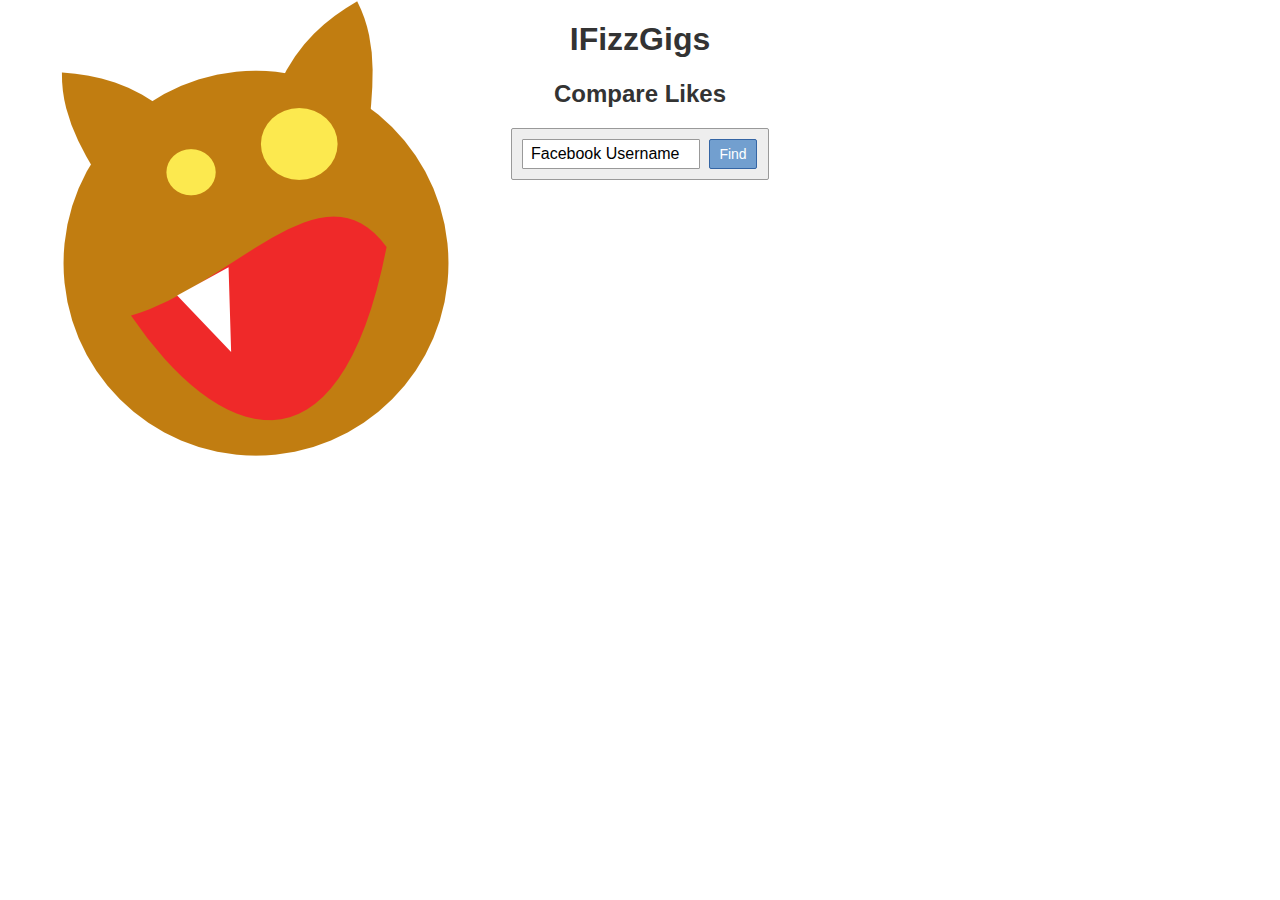
<file: index.html>
<!DOCTYPE HTML>
<html>
<head>
	<title>IFizzGigs</title>
	<meta http-equiv="Content-Type" content="text/html; charset=UTF-8">
	<link type="image/png" rel="icon" href="favicon.png">
	<link type="text/css" rel="stylesheet" href="css/main.css">
	<script>
		var ifgs = ifgs || {};
	</script>
	<script data-main="app/main" src="lib/require.js"></script>
</head>
<body>
	<div id="ifgs">
		<div id="header">
			<h1>IFizzGigs</h1>
			<h2>Compare Likes</h2>
		</div>
		<div id="controls" class="clearfix">
			<div id="reset">
				Reset
			</div>
			<div id="userInputFields">
				<input type="text" name="username" class="userInput">
				<div class="userInputSubmit">Find</div>
			</div>
		</div>
		<div class="user"></div>
		<h3>Common Likes</h3>
		<div class="likes"></div>
		<div id="tooltip"></div>
	</div>
	<div id="fb-root"></div>
	<script>
		window.fbAsyncInit = function() {
			FB.init({
				appId      : '507177022629731', // App ID
				channelUrl : '//ifgs.infocraft.org/channel.html', // Channel File
				status     : true, // check login status
				cookie     : true, // enable cookies to allow the server to access the session
				xfbml      : true  // parse XFBML
			});
			// Additional initialization code here
		};
		// Load the SDK Asynchronously
		(function(d){
			var js, id = 'facebook-jssdk', ref = d.getElementsByTagName('script')[0];
			if (d.getElementById(id)) {return;}
			js = d.createElement('script'); js.id = id; js.async = true;
			js.src = "//connect.facebook.net/en_US/all.js";
			ref.parentNode.insertBefore(js, ref);
		 }(document));
	  </script>
</body>
</html>
</file>
<file: css/main.css>
body {
	background: url('/favicon.png') left top no-repeat;
}

#ifgs {
	color: #333;
	font-family: sans-serif;
	width: 258px;
	margin: 0px auto;
	text-align: center;
}

/* Clearfix */
.clearfix:after {
	content: ".";
	display: block;
	clear: both;
	visibility: hidden;
	line-height: 0;
	height: 0;
}
 
.clearfix {
	display: inline-block;
}
 
html[xmlns] .clearfix {
	display: block;
}
 
* html .clearfix {
	height: 1%;
}

/* Reset */
a {
	color: #333;
	text-decoration: none;
}

a img {
    border: 0;
}

/* IFizzGigs Header */
#ifgs #header {
	
}

/* IFizzGigs User Styles */
#ifgs .user, #ifgs .likes, #ifgs #controls {
	border: 1px solid #999;
	border-radius: 2px;
	background-color: #eee;
	width: 236px;
	padding: 10px;
}

#ifgs .user .userName {
	font-weight: bold;
	width: 235px;
}

#ifgs .user img, #ifgs .likes img {
	box-shadow: 0px 0px 5px 1px #999;
	border-radius: 4px;
}

#ifgs .userInput {
	border: 1px solid #999;
	background-color: #fff;
	border-radius: 1px;
	width: 160px;
	height: 20px;
	font-size: 16px;
	padding: 4px 8px;
	float: left;
}

#ifgs .userInputSubmit, #reset {
	width: 30px;
	padding: 3px 8px;
	margin-left: 9px;
	font-size: 14px;
	line-height: 22px;
	color: #fff;
	border: 1px solid #3465a4;
	background-color: #729fcf;
	border-radius: 2px;
	float: left;
	cursor: pointer;
}

/* IFizzGigs Likes Styles */
#ifgs .likes img {
	margin: 3px;
}

/* IFizzGigs Reset Button */
#ifgs #reset {
	width: 200px;
}

#ifgs .user, #ifgs .likes, #ifgs #reset, #ifgs > h3 {
	display: none;
}

/* Tooltip */
#tooltip {
	font-size: 14px;
	color: #000;
	background-color: #fff;
	opacity: 0.7;
	width: 100px;
	line-height: 20px;
	padding: 10px;
	border-radius: 1px;
	position: absolute;
	box-shadow: 0px 0px 5px 1px #000;
	display: none;
}
</file>
